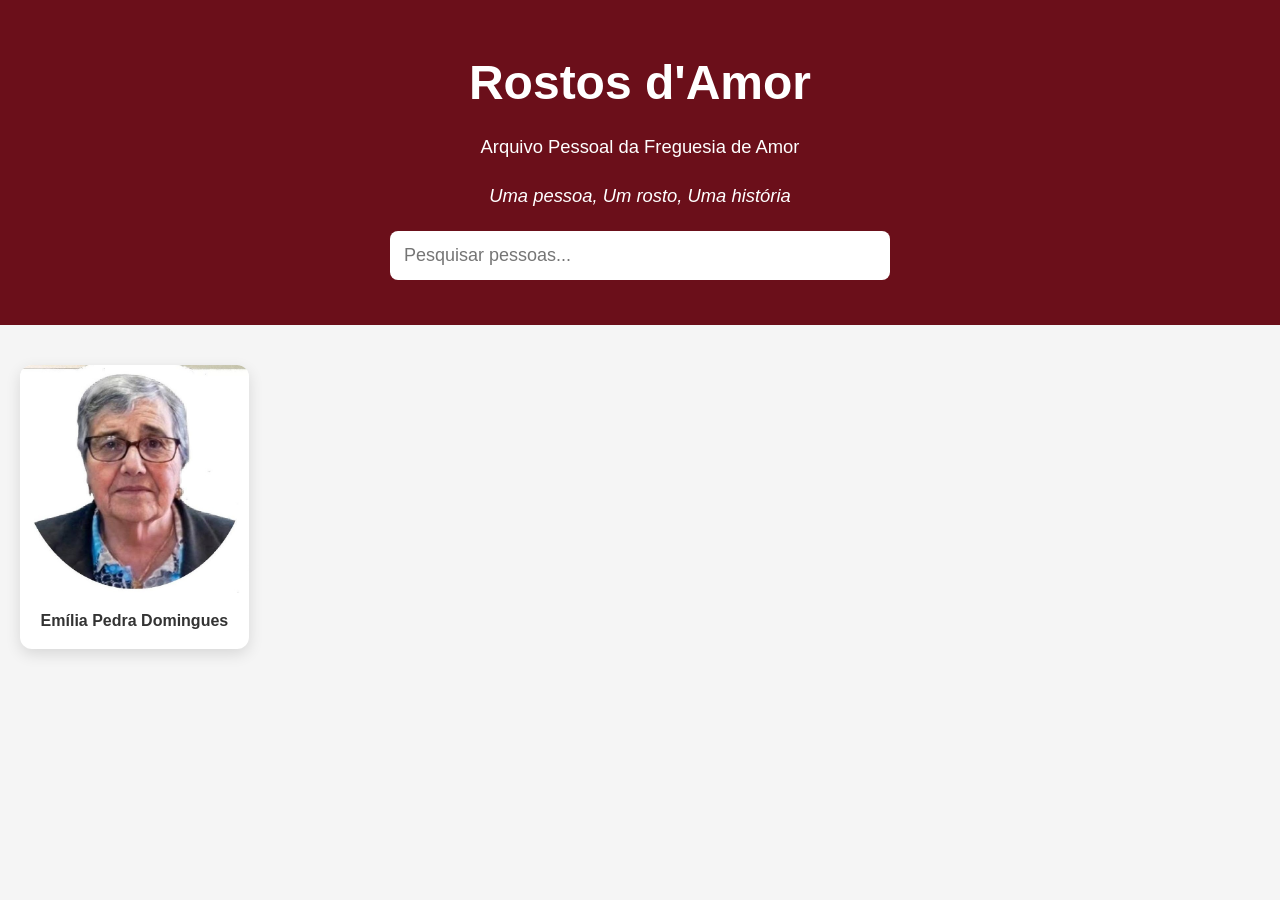
<file: index.html>
<!DOCTYPE html>
<html lang="pt">

<head>

<meta charset="UTF-8">

<meta name="viewport" content="width=device-width, initial-scale=1.0">

<title>Rostos d'Amor</title>

<link rel="stylesheet" href="css/style.css">

</head>

<body>

<header>

<h1>Rostos d'Amor</h1>

<p>Arquivo Pessoal da Freguesia de Amor</p>

<p class="lema">Uma pessoa, Um rosto, Uma história</p>

<input
type="text"
placeholder="Pesquisar pessoas..."
id="pesquisa">

</header>

<main>

<div id="galeria"></div>

</main>

<!-- Janela Modal -->

<div id="modal">

    <div id="modal-conteudo">

        <span id="fechar">&times;</span>

        <img id="modal-foto">

<h2 id="modal-nome"></h2>

<p id="modal-nascimento"></p>

<p id="modal-falecimento"></p>

<p id="modal-profissao"></p>

<p id="modal-biografia"></p>

<button id="ver-ficha">
    Ver ficha completa
</button>

    </div>

</div>

<script src="js/dadosService.js"></script>
<script src="js/script.js"></script>

</body>

</html>
</file>
<file: css/style.css>
*{
    margin:0;
    padding:0;
    box-sizing:border-box;
}

:root{

    --cor-principal:#6b0f1a;
    --cor-fundo:#f5f5f5;
    --cor-cartao:#ffffff;
    --cor-texto:#333333;
    --cor-borda:#dddddd;
    --largura:1400px;

}

body{

    font-family:Arial, Helvetica, sans-serif;
    background:var(--cor-fundo);
    color:var(--cor-texto);
    line-height:1.6;

}

a{

    color:inherit;
    text-decoration:none;

}

img{

    display:block;
    max-width:100%;

}

header{

    background:var(--cor-principal);
    color:white;
    text-align:center;
    padding:45px 20px;

}

header h1{

    font-size:3rem;
    margin-bottom:10px;

}

header p{

    font-size:1.15rem;

}

.lema{

    margin:20px 0;
    font-style:italic;

}

#pesquisa{

    width:min(500px,90%);
    padding:14px;
    border:none;
    border-radius:8px;
    font-size:18px;

}

main{

    max-width:var(--largura);
    margin:auto;
    padding:40px 20px;

}

/* ---------------- GALERIA ---------------- */

#galeria{

    display:grid;
    grid-template-columns:repeat(auto-fill,minmax(190px,1fr));
    gap:24px;

}

.cartao{

    background:var(--cor-cartao);
    border-radius:12px;
    overflow:hidden;
    box-shadow:0 5px 15px rgba(0,0,0,.12);
    transition:.25s;

}

.cartao:hover{

    transform:translateY(-6px);

}

.cartao img{

    width:100%;
    aspect-ratio:1;
    object-fit:cover;
    cursor:pointer;

}

.cartao h3{

    padding:15px;
    text-align:center;
    font-size:1rem;

}

/* ---------------- MODAL ---------------- */

#modal{

    display:none;
    position:fixed;
    inset:0;
    background:rgba(0,0,0,.75);
    justify-content:center;
    align-items:center;
    padding:20px;
    z-index:9999;

}

#modal-conteudo{

    background:white;
    width:min(650px,100%);
    border-radius:12px;
    padding:25px;
    position:relative;
    text-align:center;

}

#modal-foto{

    width:100%;
    max-height:500px;
    object-fit:contain;
    border-radius:10px;
    margin-bottom:20px;

}

#modal h2{

    margin-bottom:15px;

}

#modal p{

    margin-bottom:10px;

}

#ver-ficha{

    margin-top:20px;
    padding:12px 24px;
    border:none;
    border-radius:8px;
    background:var(--cor-principal);
    color:white;
    cursor:pointer;
    font-size:16px;

}

#ver-ficha:hover{

    opacity:.9;

}

#fechar{

    position:absolute;
    top:12px;
    right:18px;
    font-size:34px;
    cursor:pointer;

}

/* ---------------- FICHA ---------------- */

.ficha-pessoa{

    max-width:1100px;
    margin:auto;

}

.cabecalho-pessoa{

    display:grid;
    grid-template-columns:320px 1fr;
    gap:40px;
    align-items:start;
    margin-bottom:50px;

}

.foto-principal{

    width:100%;
    border-radius:12px;
    box-shadow:0 8px 25px rgba(0,0,0,.18);

}

.dados-principais h1{

    font-size:2.6rem;
    margin-bottom:25px;

}

.dados-principais p{

    margin-bottom:12px;
    font-size:1.1rem;

}

.bloco-ficha{

    background:white;
    border-radius:12px;
    padding:30px;
    margin-bottom:30px;
    box-shadow:0 5px 15px rgba(0,0,0,.08);

}

.bloco-ficha h2{

    margin-bottom:20px;
    color:var(--cor-principal);

}

/* ---------------- RESPONSIVO ---------------- */

@media(max-width:900px){

    .cabecalho-pessoa{

        grid-template-columns:1fr;
        text-align:center;

    }

    .foto-principal{

        max-width:320px;
        margin:auto;

    }

    header h1{

        font-size:2.3rem;

    }

}

@media(max-width:600px){

    #galeria{

        grid-template-columns:repeat(auto-fill,minmax(150px,1fr));

    }

}
</file>
